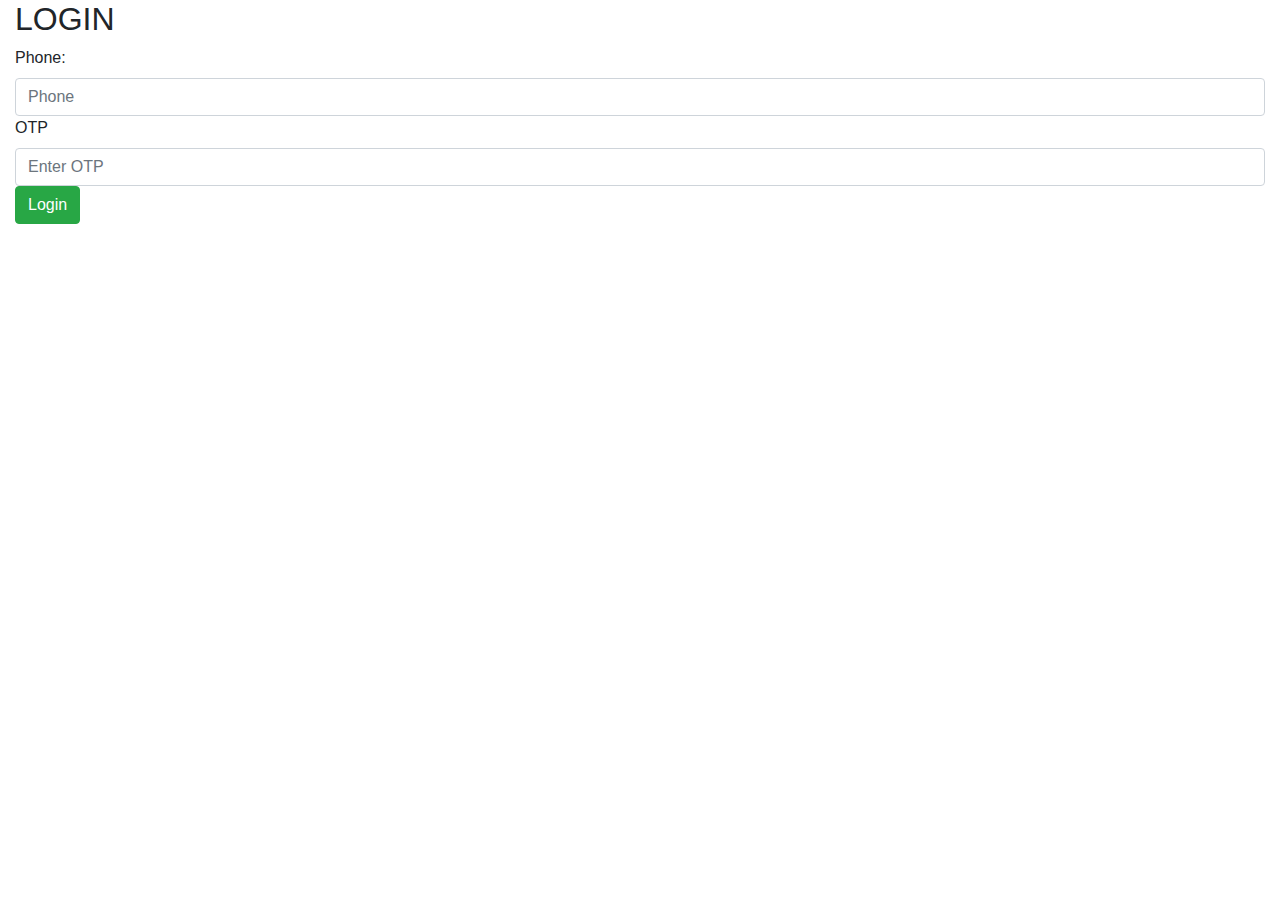
<file: app/sign_in.html>
<!DOCTYPE html>
<html lang="en">
<head>
  <title>Bootstrap Example</title>
  <meta charset="utf-8">
    <meta name="viewport" content="width=device-width, initial-scale=1, shrink-to-fit=no">

    <!-- Bootstrap CSS -->
    <link rel="stylesheet" href="https://maxcdn.bootstrapcdn.com/bootstrap/4.0.0/css/bootstrap.min.css" integrity="sha384-Gn5384xqQ1aoWXA+058RXPxPg6fy4IWvTNh0E263XmFcJlSAwiGgFAW/dAiS6JXm" crossorigin="anonymous">

 
</head>
<body>
  <section id="signform">
    <div class="container-fluid sfbg">
       <div class="sform">
        <h2>LOGIN</h2>
        <form action="/action_page.php">
          <div class="formgp">
            <label for="phone">Phone:</label>
            <br>
            <input type="tel" class="form-control" id="phone" placeholder="Phone" name="email">
           </div>
           <div class="formgp">
            <label for="otp">OTP</label>
            <br>
            <input type="number" class="form-control" id="otp" placeholder="Enter OTP" name="otp">
          </div>
          <button type="login" class="btn btn-success">Login</button>
         </form>
      </div>
      <!--End of sform-->
    </div>
  </section>

  <!--end of signform-->
  <!--script-->
 <script src="https://code.jquery.com/jquery-3.2.1.slim.min.js" integrity="sha384-KJ3o2DKtIkvYIK3UENzmM7KCkRr/rE9/Qpg6aAZGJwFDMVNA/GpGFF93hXpG5KkN" crossorigin="anonymous"></script>
    <script src="https://cdnjs.cloudflare.com/ajax/libs/popper.js/1.12.9/umd/popper.min.js" integrity="sha384-ApNbgh9B+Y1QKtv3Rn7W3mgPxhU9K/ScQsAP7hUibX39j7fakFPskvXusvfa0b4Q" crossorigin="anonymous"></script>
    <script src="https://maxcdn.bootstrapcdn.com/bootstrap/4.0.0/js/bootstrap.min.js" integrity="sha384-JZR6Spejh4U02d8jOt6vLEHfe/JQGiRRSQQxSfFWpi1MquVdAyjUar5+76PVCmYl" crossorigin="anonymous"></script>


</body>
</html>
</file>
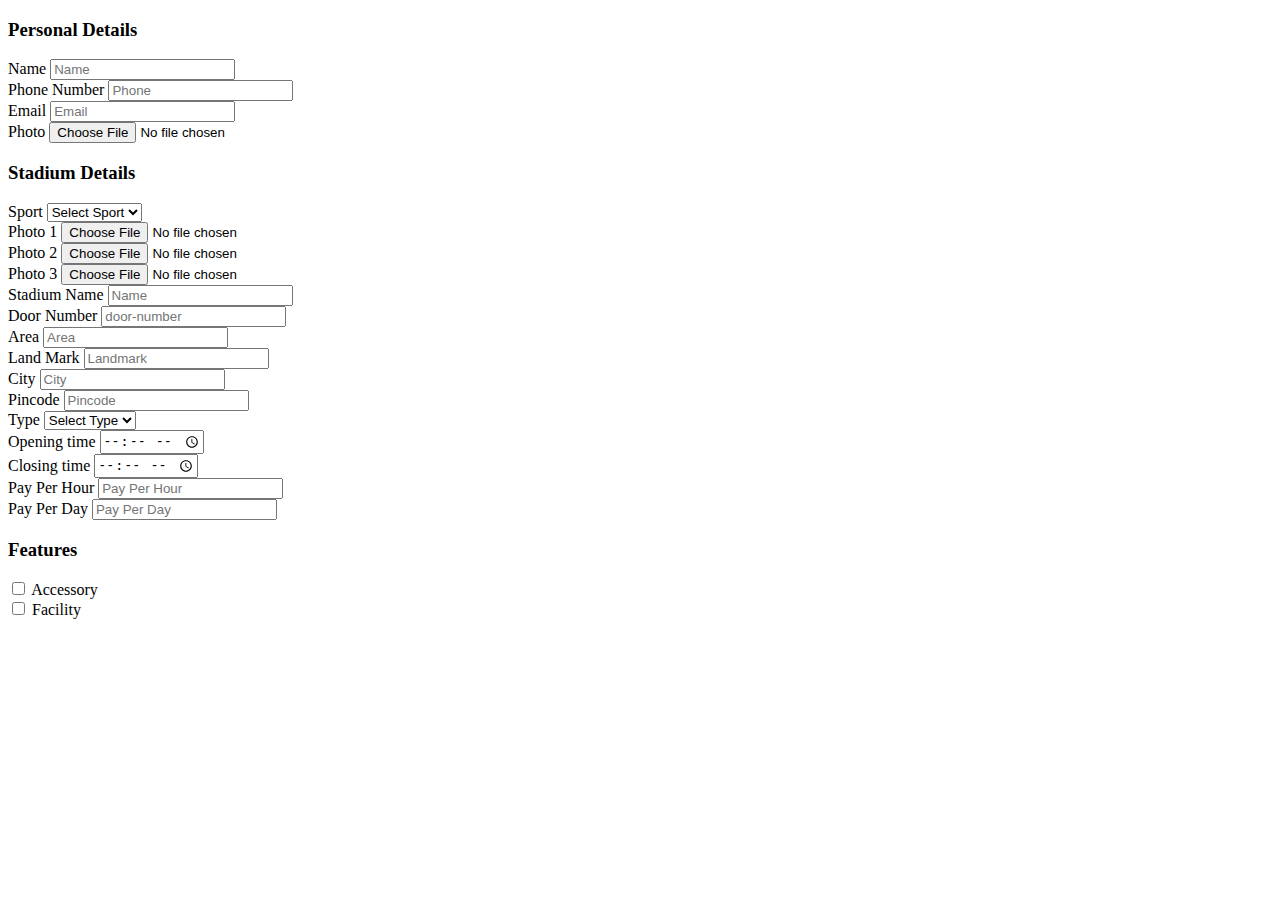
<file: app/stadium_registration.html>
<!DOCTYPE html>
<html lang="en">
<head>
    <meta charset="UTF-8">
    <meta name="viewport" content="width=device-width, initial-scale=1.0">
    <title>Document</title>

    <!--CSS-->
    <!-- CSS only -->
    <link href="https://cdn.jsdelivr.net/npm/bootstrap@5.0.0-beta1/dist/css/bootstrap.min.css" rel="stylesheet" integrity="sha384-giJF6kkoqNQ00vy+HMDP7azOuL0xtbfIcaT9wjKHr8RbDVddVHyTfAAsrekwKmP1" crossorigin="anonymous">
</head>
<body>
    <section id="form">
        <div class="container">

            <h3>Personal Details</h3>
            <div class="row">
                <div class="col-sm-12 col-md-6 col-lg-4 form-group">
                    <label for="name">Name</label>
                    <input type="text" id="name" placeholder="Name" name="name" required="required" class="form-control">
                </div>
                <div class="col-sm-12 col-md-6 col-lg-4 form-group">
                    <label for="phone_number">Phone Number</label>
                    <input type="tel" id="phone_number" placeholder="Phone" name="phone_number" required="required" class="form-control" pattern="[6789][0-9]{10}">
                </div>
                <div class="col-sm-12 col-md-6 col-lg-4 form-group">
                    <label for="email">Email</label>
                    <input type="text" id="email" placeholder="Email" name="email" required="required" class="form-control">
                </div>
                <div class="col-sm-12 col-md-6 col-lg-4 form-group">
                    <label for="image">Photo</label>
                    <input type="file" placeholder="photo" id="image"name="image" required="required" class="form-control">
                </div>    
            </div>

            <h3>Stadium Details</h3>
            <div class="row">
                <div class="col-sm-12 col-md-6 col-lg-4 form-group">
                    <label for="sport">Sport</label>
                    <select name="sport" id="sport" required="required" class="form-control">
                        <option value="">Select Sport</option>
                        <option value="indoor">Indoor</option>
                        <option value="outdoor">Outdoor</option>
                    </select>
                </div>
                <div class="col-sm-12 col-md-6 col-lg-4 form-group">
                    <label for="photo_1">Photo 1</label>
                    <input type="file" placeholder="Photo" id="image_1" name="image_1" required="required" class="form-control">
                </div>
                <div class="col-sm-12 col-md-6 col-lg-4 form-group">
                    <label for="photo_2">Photo 2</label>
                    <input type="file" placeholder="Photo" id="image_2" name="image_2" required="required" class="form-control">
                </div>
                <div class="col-sm-12 col-md-6 col-lg-4 form-group">
                    <label for="photo_3">Photo 3</label>
                    <input type="file" placeholder="Photo" id="image_3"name="image_3" required="required" class="form-control">
                </div>
                <div class="col-sm-12 col-md-6 col-lg-4 form-group">
                    <label for="stadium_name">Stadium Name</label>
                    <input type="text" placeholder="Name" id="stadium_name" name="stadium_name" required="required" class="form-control">
                </div>
                <div class="col-sm-12 col-md-6 col-lg-4 form-group">
                    <label for="door_number">Door Number</label>
                    <input type="text" placeholder="door-number" id="door_number" name="door_number"required="required" class="form-control">
                </div>
                <div class="col-sm-12 col-md-6 col-lg-4 form-group">
                    <label for="area">Area</label>
                    <input type="text" placeholder="Area" name="area"required="required" class="form-control">
                </div>
                <div class="col-sm-12 col-md-6 col-lg-4 form-group">
                    <label for="landmark">Land Mark</label>
                    <input type="text" placeholder="Landmark" id="landmark" name="landmark" required="required" class="form-control">
                </div>
                <div class="col-sm-12 col-md-6 col-lg-4 form-group">
                    <label for="city">City</label>
                    <input type="text" placeholder="City" id="city" name="city" required="required" class="form-control">
                </div>
                <div class="col-sm-12 col-md-6 col-lg-4 form-group">
                    <label for="pincode">Pincode</label>
                    <input type="number" placeholder="Pincode" id="pincode" name="pincode" required="required" class="form-control">
                </div>
                <div class="col-sm-12 col-md-6 col-lg-4 form-group">
                    <label for="types">Type</label>
                    <select name="games" id="game" required="required" class="form-control">
                        <option value="">Select Type</option>
                        <option value="indoor">Indoor</option>
                        <option value="outdoor">Outdoor</option>
                    </select>
                </div>
                <div class="col-sm-12 col-md-6 col-lg-4 form-group">
                    <label for="time">Opening time</label>
                    <input type="time" id="timing_open" name="timing_open" required="required" class="form-control">
                </div>
                <div class="col-sm-12 col-md-6 col-lg-4 form-group">
                    <label for="time">Closing time</label>
                    <input type="time" id="timing_close" name="timing_close" required="required" class="form-control">
                </div>
                <div class="col-sm-12 col-md-6 col-lg-4 form-group">
                    <label for="pay_perr_hour">Pay Per Hour</label>
                    <input type="text" placeholder="Pay Per Hour" id="pay_per_hour" name="pay_per_hour" required="required" class="form-control">
                </div>
                <div class="col-sm-12 col-md-6 col-lg-4 form-group">
                    <label for="pay_per_day">Pay Per Day</label>
                    <input type="text" placeholder="Pay Per Day" id="pay_per_day" name="pay_per_day" required="required" class="form-control">
                </div>
            </div>

            <h3>Features</h3>
            <div class="row">
                <div class="col-sm-12 col-md-6 col-lg-4 form-group">
                    <input type="checkbox" id="accessory_1" name="accessory_1" class="cherem">
                    <label for="accessory"> Accessory</label>
                </div>
                <div class="col-sm-12 col-md-6 col-lg-4 form-group">
                    <input type="checkbox" id="facility_1" name="facility_1" class="cherem">
                    <label for="facility"> Facility</label>
                </div>
            </div>

        </div>
    </section>
    <!--Script-->
    <!-- JavaScript Bundle with Popper -->
    <script src="https://cdn.jsdelivr.net/npm/bootstrap@5.0.0-beta1/dist/js/bootstrap.bundle.min.js" integrity="sha384-ygbV9kiqUc6oa4msXn9868pTtWMgiQaeYH7/t7LECLbyPA2x65Kgf80OJFdroafW" crossorigin="anonymous"></script>
</body>
</html>
</file>
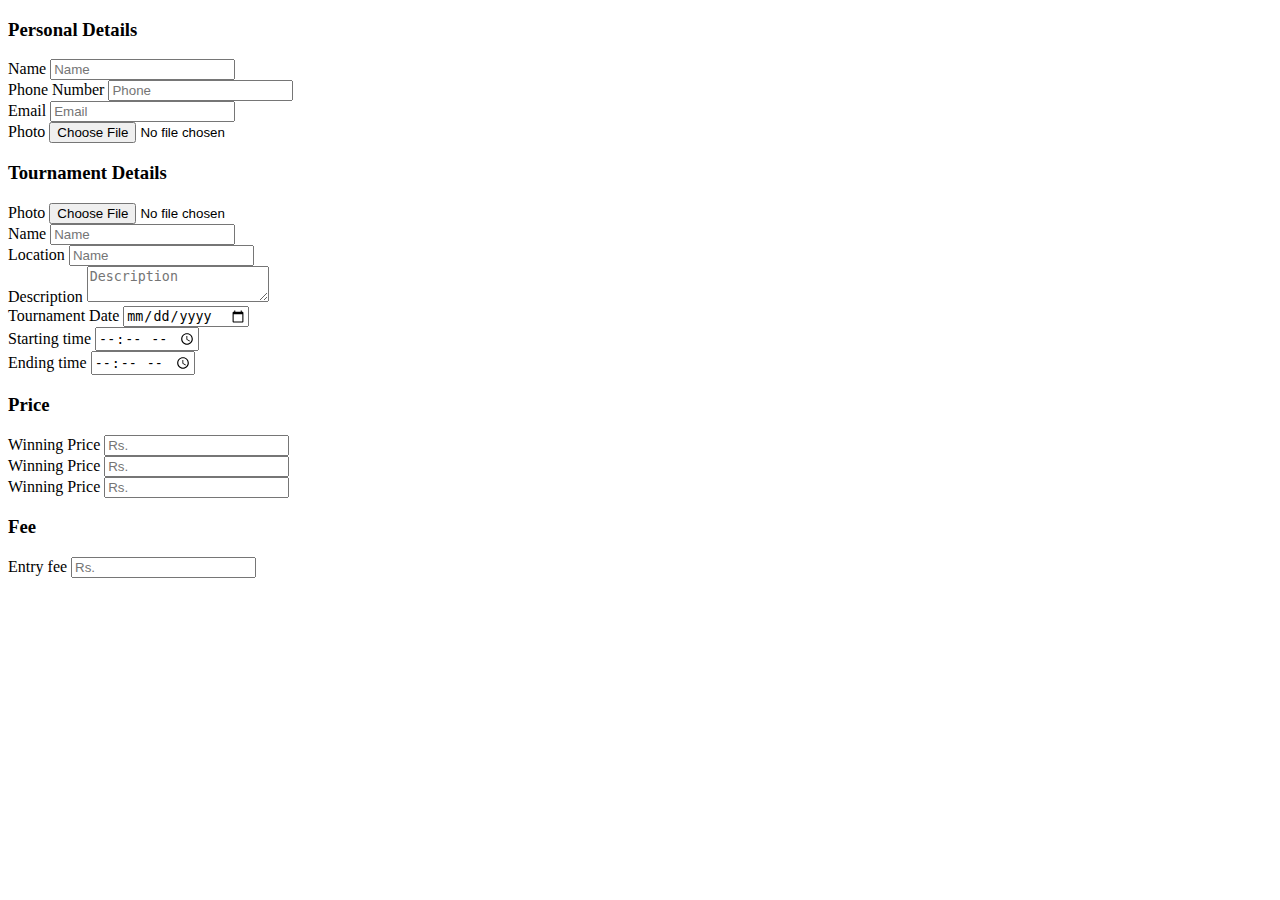
<file: app/tournament_registration.html>
<!doctype html>
<html lang="en">
  <head>
    <!-- Required meta tags -->
    <meta charset="utf-8">
    <meta name="viewport" content="width=device-width, initial-scale=1">

    <!-- Bootstrap CSS -->
    <link href="https://cdn.jsdelivr.net/npm/bootstrap@5.0.0-beta1/dist/css/bootstrap.min.css" rel="stylesheet" integrity="sha384-giJF6kkoqNQ00vy+HMDP7azOuL0xtbfIcaT9wjKHr8RbDVddVHyTfAAsrekwKmP1" crossorigin="anonymous">
    <title>Tournament Registration</title>
  </head>
  <body>
   <section id="form">
      <div class="container">
		    <form action="tournament_registration.php" method="POST">

          <h3>Personal Details</h3>
          <div class="row">
              <div class="col-sm-12 col-md-6 col-lg-4 form-group">
                  <label for="name">Name</label>
                  <input type="text" id="name" placeholder="Name" name="name" required="required" class="form-control">
              </div>
              <div class="col-sm-12 col-md-6 col-lg-4 form-group">
                  <label for="phone_number">Phone Number</label>
                  <input type="tel" id="phone_number" placeholder="Phone" name="phone_number" required="required" class="form-control" pattern="[6789][0-9]{10}">
              </div>
              <div class="col-sm-12 col-md-6 col-lg-4 form-group">
                  <label for="email">Email</label>
                  <input type="text" id="email" placeholder="Email" name="email" required="required" class="form-control">
              </div>

              <div class="col-sm-12 col-md-6 col-lg-4 form-group">
                  <label for="">Photo</label>
                  <input type="file" placeholder="photo" name="image" required="required" class="form-control">
              </div>    
          </div>

          <h3>Tournament Details</h3>
            <div class="row">
              <div class="col-sm-12 col-md-6 col-lg-4 form-group">
                <label for="image">Photo</label>
                <input type="file" placeholder="Photo" id="image" name="image" required="required" class="form-control">
              </div>
              <div class="col-sm-12 col-md-6 col-lg-4 form-group">
                <label for="name">Name</label>
                <input type="text" placeholder="Name" id="name" name="name" required="required" class="form-control">
              </div>
              <div class="col-sm-12 col-md-6 col-lg-4 form-group">
                <label for="location">Location</label>
                <input type="text" placeholder="Name" id="location" name="location" required="required" class="form-control">
              </div>
              <div class="col-sm-12 col-md-12 col-lg-12 form-group">
                <label for="description">Description</label>
                <textarea id="description" placeholder="Description" name="description" class="form-control" row="4"></textarea>
              </div>
            </div>

            <div class="row">
              <div class="col-sm-12 col-md-6 col-lg-4 form-group">
                <label for="tournament date">Tournament Date</label>
                <input type="date" id="tournament" id="tournament_date"name="tournament_date" class="form-control">
              </div>
              <div class="col-sm-12 col-md-6 col-lg-4 form-group">
                <label for="timing_start">Starting time</label>
                <input type="time" id="timing_start" name="timing_start" required="required" class="form-control">
              </div>
              <div class="col-sm-12 col-md-6 col-lg-4 form-group">
                <label for="timing_end">Ending time</label>
                <input type="time" id="timing_end" name="timing_end" required="required" class="form-control">
              </div>
            </div>

            <h3>Price</h3>
            <div class="row">
              <div class="col-sm-12 col-md-6 col-lg-4 form-group">
                <label for="winning_price">Winning Price</label>
                <input type="number" placeholder="Rs." id="winning_price" name="winning_price_1" required="required" class="form-control">
              </div>
              <div class="col-sm-12 col-md-6 col-lg-4 form-group">
                <label for="winning_price">Winning Price</label>
                <input type="number" placeholder="Rs." id="winning_price" name="winning_price_1" required="required" class="form-control">
              </div>
              <div class="col-sm-12 col-md-6 col-lg-4 form-group">
                <label for="winning_price">Winning Price</label>
                <input type="number" placeholder="Rs." id="winning_price" name="winning_price_1" required="required" class="form-control">
              </div>
            </div>
            
            <h3>Fee</h3>
            <div class="row">
              <div class="col-sm-12 col-md-6 col-lg-4 form-group">
               <label for="entry_fee">Entry fee</label>
                <input type="number" placeholder="Rs."id="entry_fee" name="entry_fee" required="required" class="form-control">
              </div>
            </div>
        </form>
      </div>
    </section>

    <!--Scripts-->
    <!--Bootstrap-->
    <script src="https://cdn.jsdelivr.net/npm/bootstrap@5.0.0-beta1/dist/js/bootstrap.bundle.min.js" integrity="sha384-ygbV9kiqUc6oa4msXn9868pTtWMgiQaeYH7/t7LECLbyPA2x65Kgf80OJFdroafW" crossorigin="anonymous"></script>
  </body>
</html>
</file>
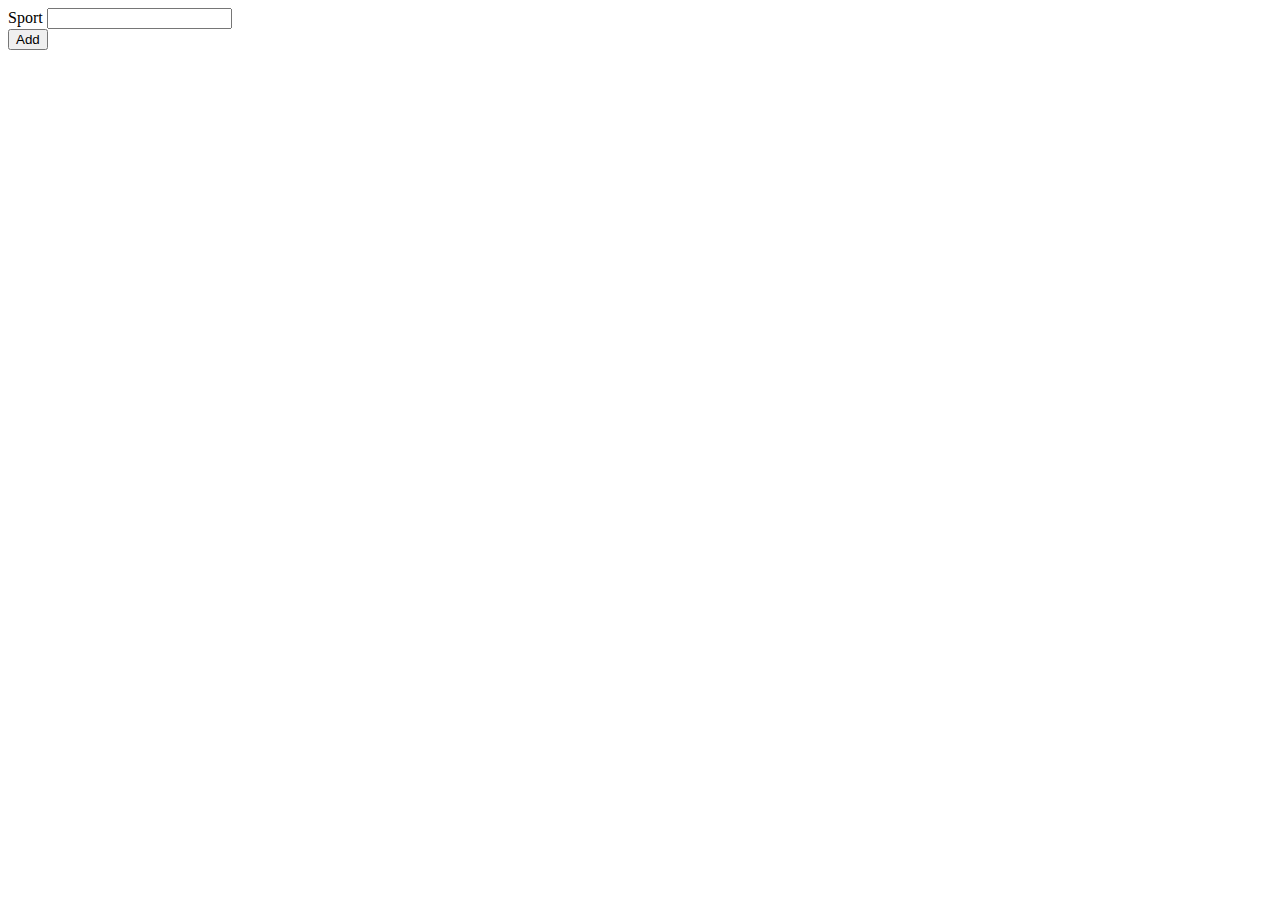
<file: app/admin/add_sport.html>
<!DOCTYPE html>
<html lang="en">
<head>
    <meta charset="UTF-8">
    <meta name="viewport" content="width=device-width, initial-scale=1.0">
    <title>Document</title>

    <!--CSS-->
    <!-- CSS only -->
    <link href="https://cdn.jsdelivr.net/npm/bootstrap@5.0.0-beta1/dist/css/bootstrap.min.css" rel="stylesheet" integrity="sha384-giJF6kkoqNQ00vy+HMDP7azOuL0xtbfIcaT9wjKHr8RbDVddVHyTfAAsrekwKmP1" crossorigin="anonymous">
</head>
<body>
    <div class="container">
        <div class="row">
            <div class="col-xs-12 col-md-6">
                <form action="add_sport.php" method="POST" class="form">
                    <div class="form-group">
                        <label for="sport">Sport</label>
                        <input type="text" id="sport" name="sport" required="required" class="form-control">
                    </div>
                    <div class="form-group mt-2">
                        <input type="submit" value="Add" class="btn-primary btn">
                    </div>
                </form>
            </div>
        </div>
    </div>

    <!--Script-->
    <!-- JavaScript Bundle with Popper -->
    <script src="https://cdn.jsdelivr.net/npm/bootstrap@5.0.0-beta1/dist/js/bootstrap.bundle.min.js" integrity="sha384-ygbV9kiqUc6oa4msXn9868pTtWMgiQaeYH7/t7LECLbyPA2x65Kgf80OJFdroafW" crossorigin="anonymous"></script>
</body>
</html>
</file>
